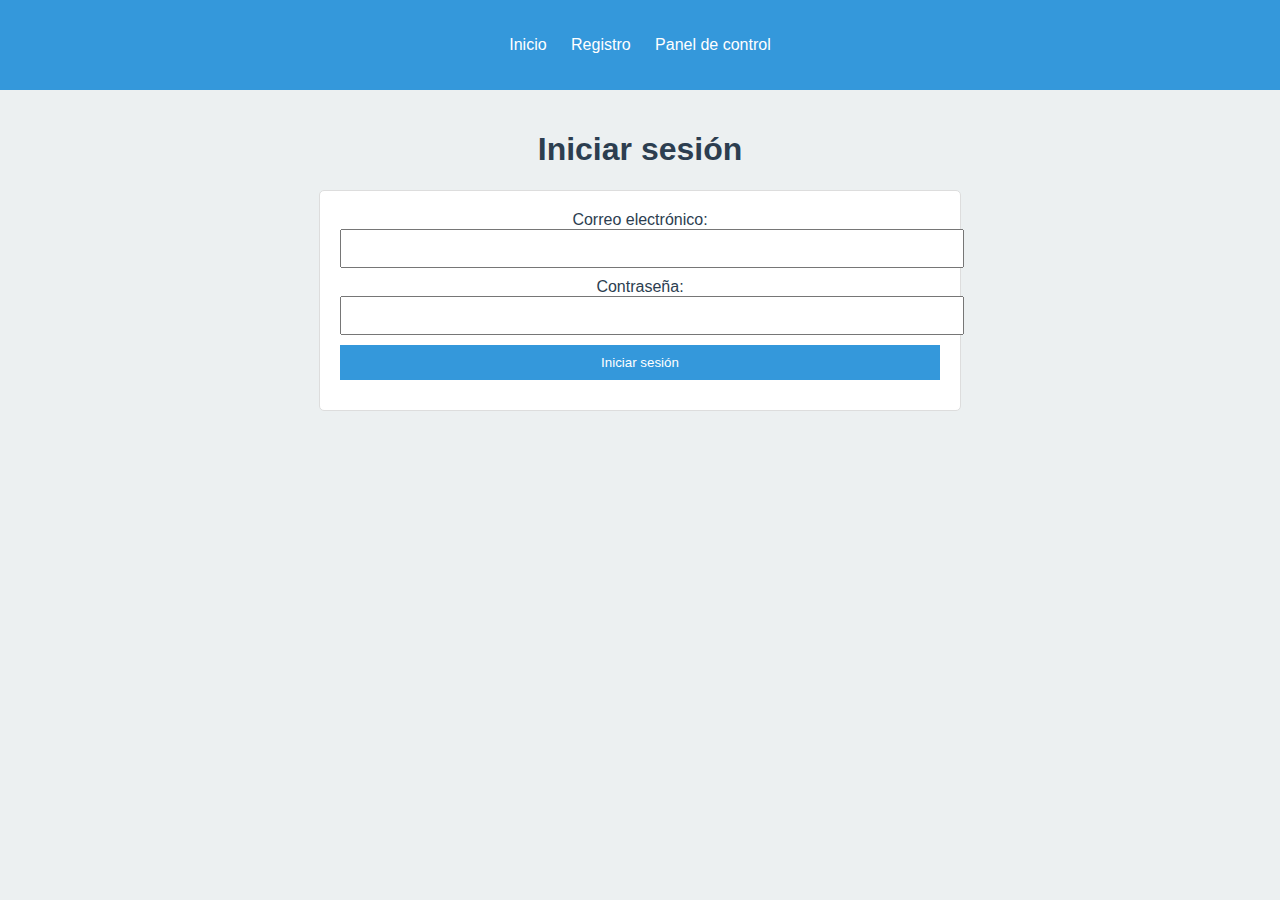
<file: public/index.html>
<!DOCTYPE html>
<html lang="es">
<head>
  <meta charset="UTF-8">
  <meta name="viewport" content="width=device-width, initial-scale=1.0">
  <title>Iniciar sesión</title>
  <link rel="stylesheet" href="../src/css/styles.css">
</head>
<body>
  <header>
    <nav>
      <ul>
        <li><a href="#">Inicio</a></li>
        <li><a href="#">Registro</a></li>
        <li><a href="#">Panel de control</a></li>
      </ul>
    </nav>
  </header>
  <main>
    <h1>Iniciar sesión</h1>
    <form id="login-form">
      <label for="email">Correo electrónico:</label>
      <input type="email" id="email" name="email">
      <label for="password">Contraseña:</label>
      <input type="password" id="password" name="password">
      <button type="submit">Iniciar sesión</button>
    </form>
  </main>
  <script src="../src/js/controladores/authController.js"></script>
</body>
</html>
</file>
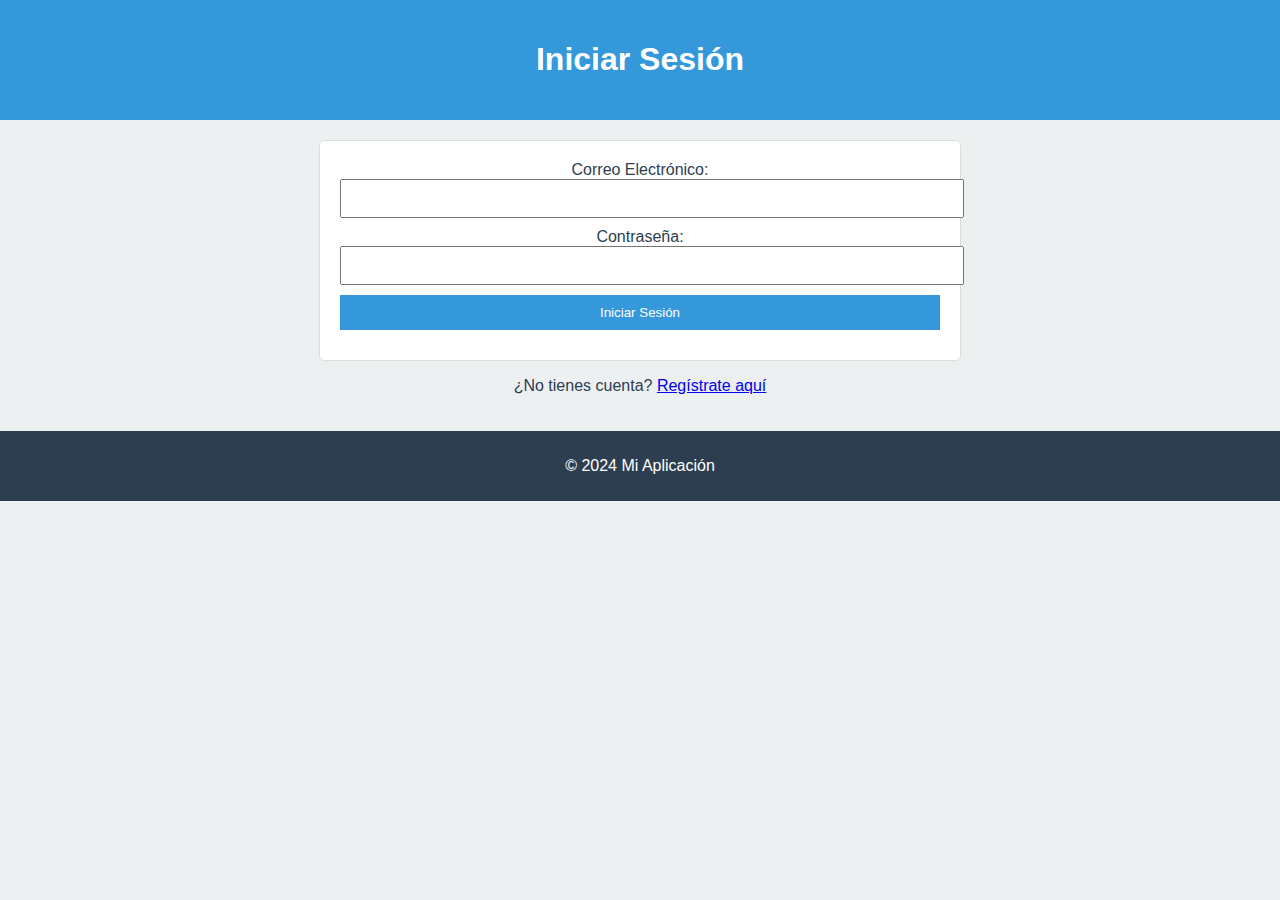
<file: public/login.html>
<!DOCTYPE html>
<html lang="es">
<head>
    <meta charset="UTF-8">
    <meta name="viewport" content="width=device-width, initial-scale=1.0">
    <title>Iniciar Sesión</title>
    <link rel="stylesheet" href="../src/css/styles.css">
</head>
<body>
    <header>
        <h1>Iniciar Sesión</h1>
    </header>
    <main>
        <form id="login-form">
            <label for="login-email">Correo Electrónico:</label>
            <input type="email" id="login-email" name="email" required>
            
            <label for="login-password">Contraseña:</label>
            <input type="password" id="login-password" name="password" required>
            
            <button type="submit">Iniciar Sesión</button>
        </form>
        <p>¿No tienes cuenta? <a href="index.html">Regístrate aquí</a></p>
    </main>
    <footer>
        <p>&copy; 2024 Mi Aplicación</p>
    </footer>
    <script src="../src/js/controladores/authController.js"></script>
    <script src="../src/app.js"></script>
</body>
</html>
</file>
<file: src/css/styles.css>
/* Estilos básicos */
body {
    font-family: 'Open Sans', sans-serif;
    background-color: #ecf0f1;
    color: #2c3e50;
    margin: 0;
    padding: 0;
  }
  
  header {
    background-color: #3498db;
    color: white;
    padding: 20px;
    text-align: center;
  }
  
  nav ul {
    list-style-type: none;
    padding: 0;
  }
  
  nav ul li {
    display: inline;
    margin: 0 10px;
  }
  
  nav ul li a {
    color: white;
    text-decoration: none;
  }
  
  nav ul li a:hover {
    text-decoration: underline;
  }
  
  main {
    padding: 20px;
    text-align: center;
  }
  
  footer {
    background-color: #2c3e50;
    color: white;
    padding: 10px;
    text-align: center;
  }
  
  form {
    max-width: 600px;
    margin: auto;
    padding: 20px;
    border: 1px solid #ddd;
    border-radius: 5px;
    background-color: #fff;
  }
  
  input, textarea, select, button {
    width: 100%;
    padding: 10px;
    margin-bottom: 10px;
  }
  
  button {
    background-color: #3498db;
    color: white;
    border: none;
    cursor: pointer;
  }
  
  button:hover {
    background-color: #2980b9;
  }
  
  img {
    max-width: 100%;
    height: auto;
  }
  
  /* Responsividad */
  @media (max-width: 768px) {
    nav ul li {
      display: block;
      margin: 5px 0;
    }
  }
  
  .project {
    border: 1px solid #ddd;
    padding: 10px;
    margin-bottom: 10px;
    border-radius: 5px;
    background-color: #fff;
  }
</file>
